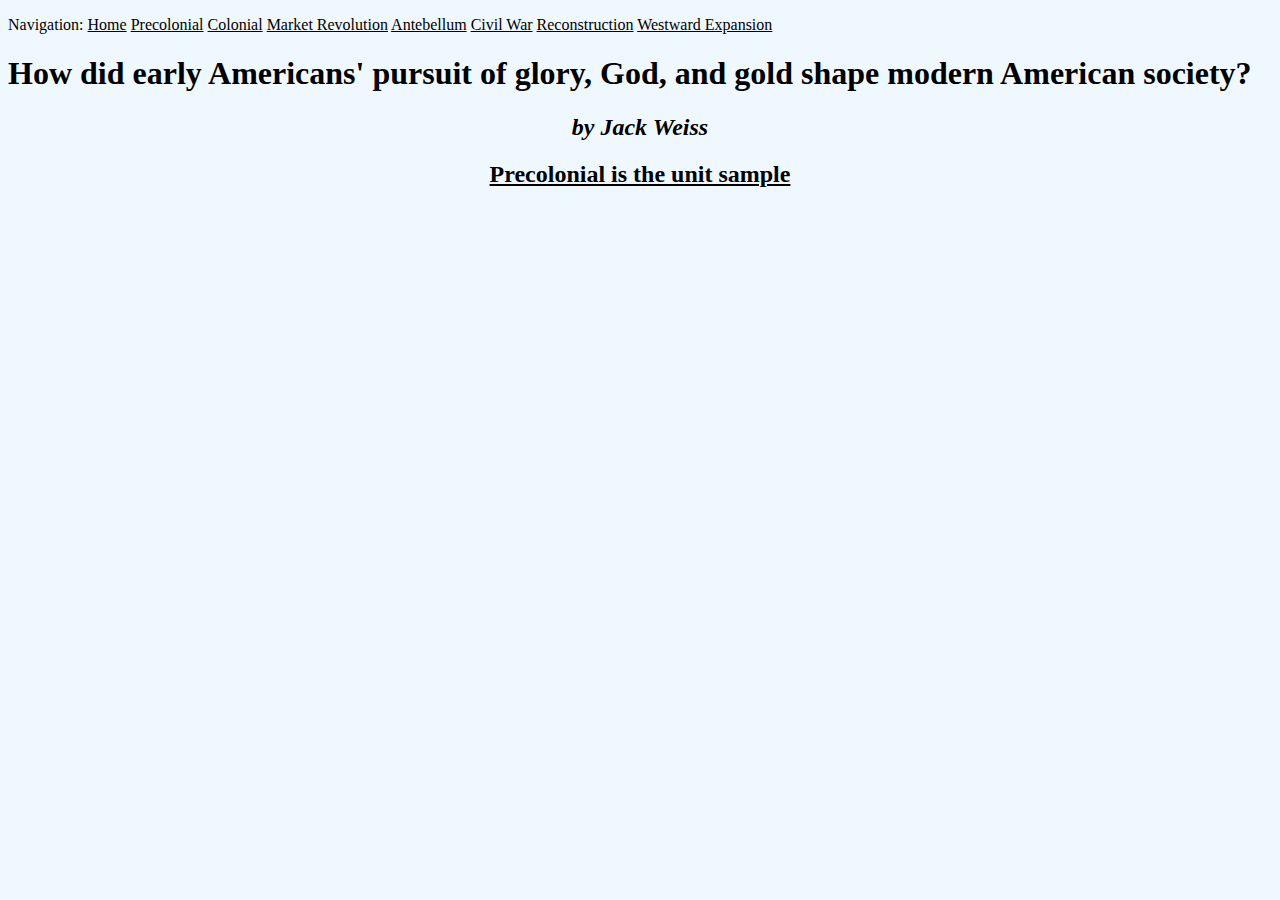
<file: index.html>
<!DOCTYPE html>
<html>
  <head>
    <title>English Final</title>
    <link href="precol.css" rel="stylesheet" type="text/css" />
  </head>
  <div id="nav">
    <p>Navigation: <a href="index.html">Home</a> <a href="precol.html">Precolonial</a> <a href="">Colonial</a> <a href="">Market Revolution</a> <a href="">Antebellum</a> <a href="">Civil War</a> <a href="">Reconstruction</a> <a href=""></a> <a href="">Westward Expansion</a>
  </div>
  <body>
    <h1>How did early Americans' pursuit of glory, God, and gold shape modern American society?</h1>
    <h2><i>by Jack Weiss</i></h2>
    <h2><strong><u>Precolonial is the unit sample</u></strong></h2>
  </body>
</html>
<!--Change what css file this html file is linked to-->
</file>
<file: precol.css>
body{
  background-color: aliceblue;
}
#adam{
  height: 250px;
  width: 450px;
}
#map{
  width: 450px;
}
h2{
  text-align: center;
}
a{
  color: black;
}
a:hover{
  color: blue;
}
</file>
